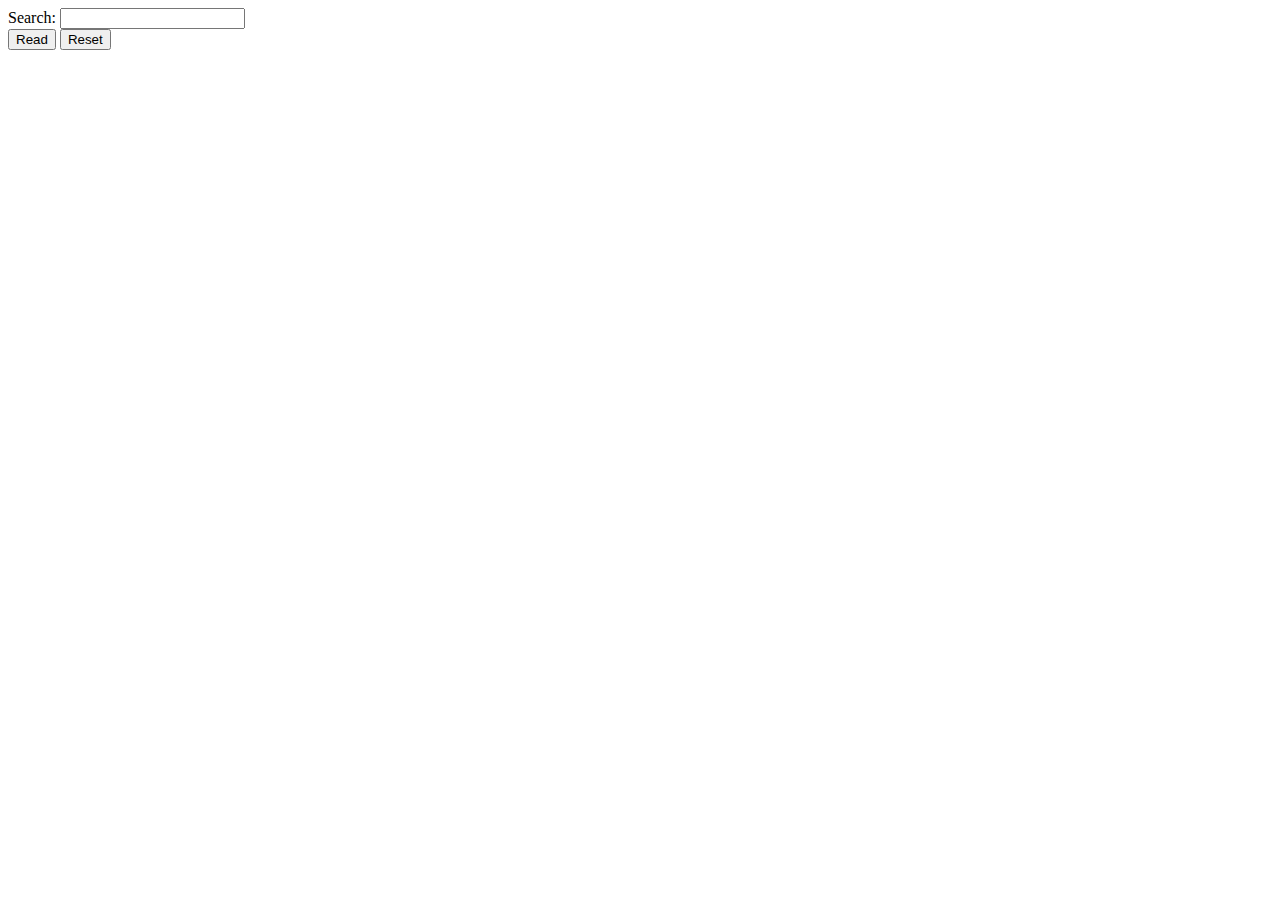
<file: Testing/index.html>
<!DOCTYPE html>
<html>

<head>
    <meta charset="utf-8">
    <title>XML HTTP Request</title>
    <script src="index.js"></script>
</head>

<body>
    <form id="myform" action="index.html">
        Search:
        <input type="text" name="query">
    </form>
    <button onclick="app.send()">Read</button>
    <button onclick="app.clear()">Reset</button>
    
    <ul id="list"></ul>
</body>

</html>
</file>
